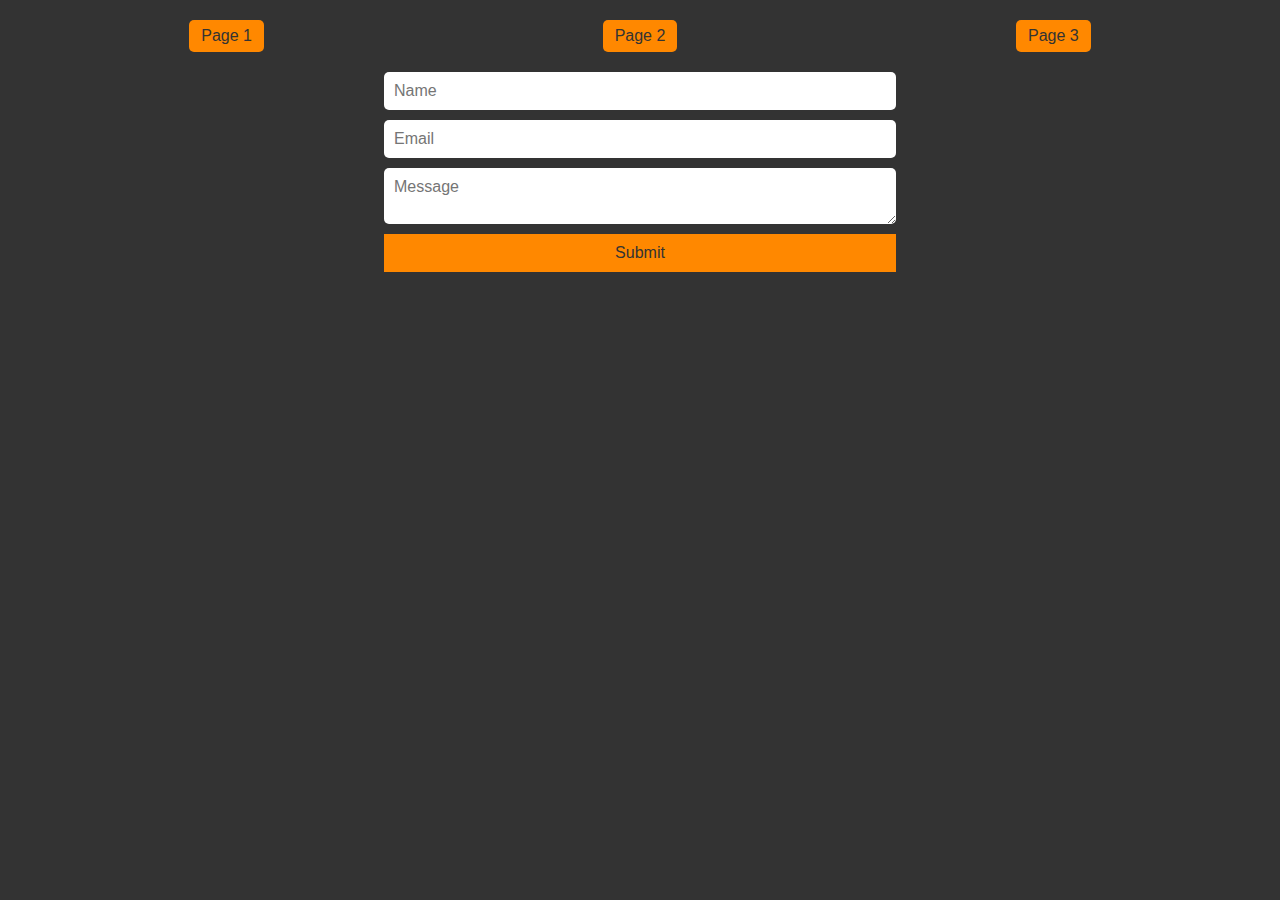
<file: index.html>
<!DOCTYPE html>
<html lang="en">
  <head>
    <meta charset="UTF-8" />
    <meta name="viewport" content="width=device-width, initial-scale=1.0" />
    <title>Web-Interface</title>
    <link rel="stylesheet" href="css/normalize.css" />
    <link rel="stylesheet" href="css/styles.css" />
  </head>
  <body>
    <header>
      <nav>
        <a href="pages/page-1.html">Page 1</a>
        <a href="pages/page-2.html">Page 2</a>
        <a href="pages/page-3.html">Page 3</a>
      </nav>
    </header>

    <main>
      <form>
        <input type="text" placeholder="Name" required />
        <input type="email" placeholder="Email" required />
        <textarea placeholder="Message" required></textarea>
        <button type="submit">Submit</button>
      </form>
    </main>

    <script src="js/main.js"></script>
  </body>
</html>
</file>
<file: css/styles.css>
/* styles.css */
body {
    background-color: #333;
    color: #fff;
    font-family: Arial, sans-serif;
}

a {
    color: #ff8800;
}

nav {
    display: flex;
    justify-content: space-around;
    align-items: center;
    margin: 20px;
}

nav a {
    margin: 0 10px;
    text-decoration: none;
    background: #ff8800;
    color: #333;
    padding: 7px 12px;
    border-radius: 5px;
    transition: .2s ease-in;
}

nav a:hover {
    background: #fff;
}

button {
    background-color: #ff8800;
    color: #333;
    border: none;
    padding: 10px 20px;
    cursor: pointer;
    transition: .2s ease-in;
}

button:hover {
    background: #fff;
}

form {
    display: flex;
    flex-direction: column;
    width: 40%;
    margin: 0 auto;
    color: #333;
}

form input, form textarea {
    margin-bottom: 10px;
    padding: 10px;
    border: none;
    border-radius: 5px;
}

form input:focus, form textarea:focus {
    box-shadow: 0 0 5px #ffa500; /* Оранжевая подсветка */
    border: 1px solid #ffa500; /* Оранжевый бордюр */
}
</file>
